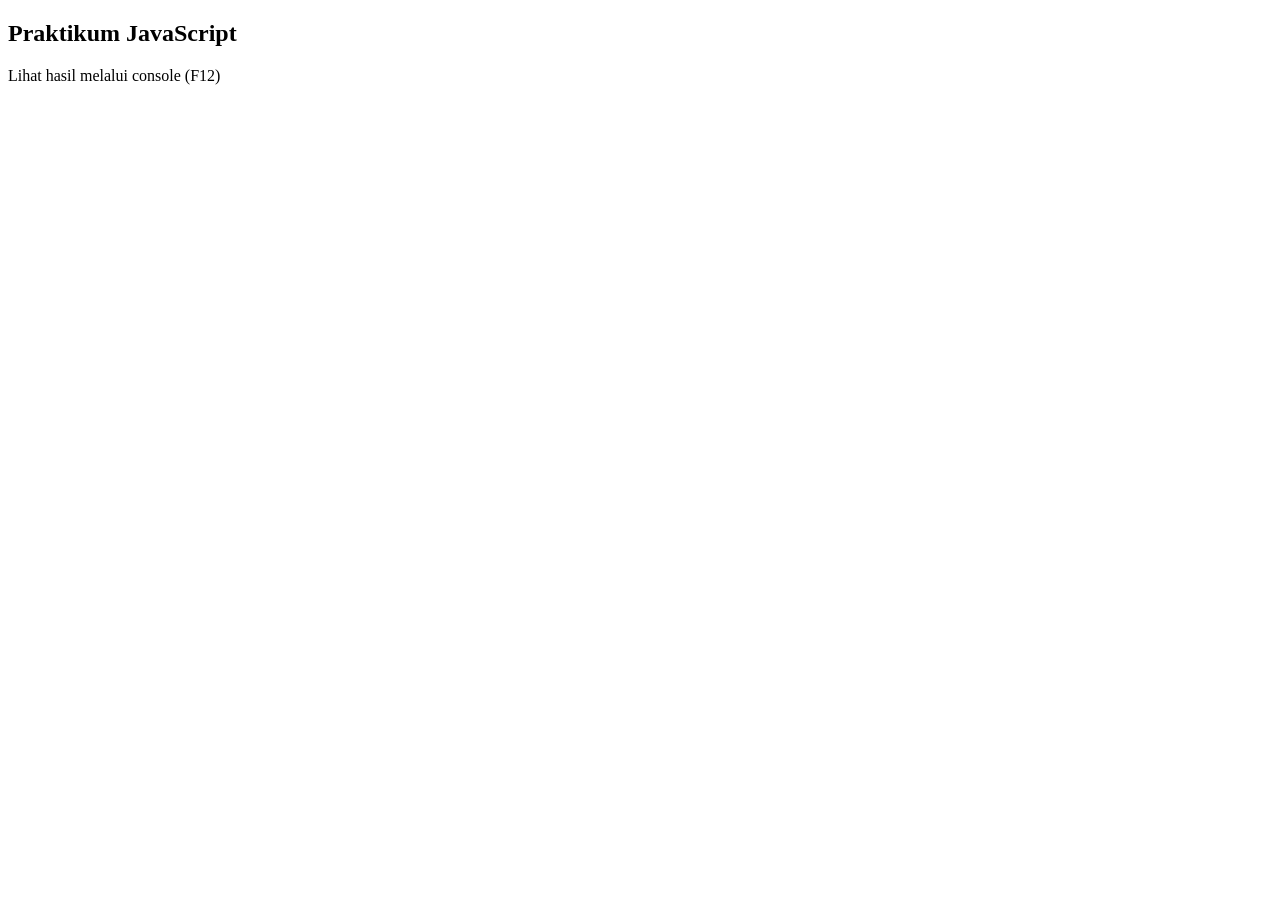
<file: praktikum6/index.html>
<!DOCTYPE html>
<html lang="en">
<head>
    <meta charset="UTF-8">
    <meta name="viewport" content="width=device-width, initial-scale=1.0">
    <title>Praktikum JavaScript</title>
</head>
<body>
    
    <h2>Praktikum JavaScript</h2>
    <p> Lihat hasil melalui console (F12)</p>

    <script>
        const nama = "Alya";
        let umur = 19;
        let nilai = 85;
        let aktif = true;

        console.log("Nama:", nama);
        console.log("Umur:", umur);
        console.log("Nilai:", nilai);
        console.log("Status Aktif:", aktif);
        console.log("Tipe nilai:", typeof nilai);

        const tugas = 80;
        const uts = 75;
        const uas = 90;
        const akhir = tugas * 0.30 + uts * 0.30 + uas * 0.40;
        console.log("Nilai Akhir:", akhir);
        console.log("lulus:", akhir >= 60);

        const nilai2 = 78;
        let kategori;
        if (nilai2 >= 85) {
            kategori = "A";
        } else if (nilai2 >= 70) {
            kategori = "B";
        } else if (nilai2 >= 60) {
            kategori = "C";
        } else {
            kategori = "D";
        }

        console.log("Nilai:", nilai2);
        console.log("Kategori:", kategori);

        function hitungDiskon(harga, persen) {
            return harga - (harga * persen / 100);
        }

        for (let i = 1; i <= 3; i++) {
            const harga = i * 100000;
            const bayar = hitungDiskon(harga, 10);
            console.log("Barang", i, "Harga:", harga, "Bayar:", bayar);
        }

    </script>

</body>
</html>
</file>
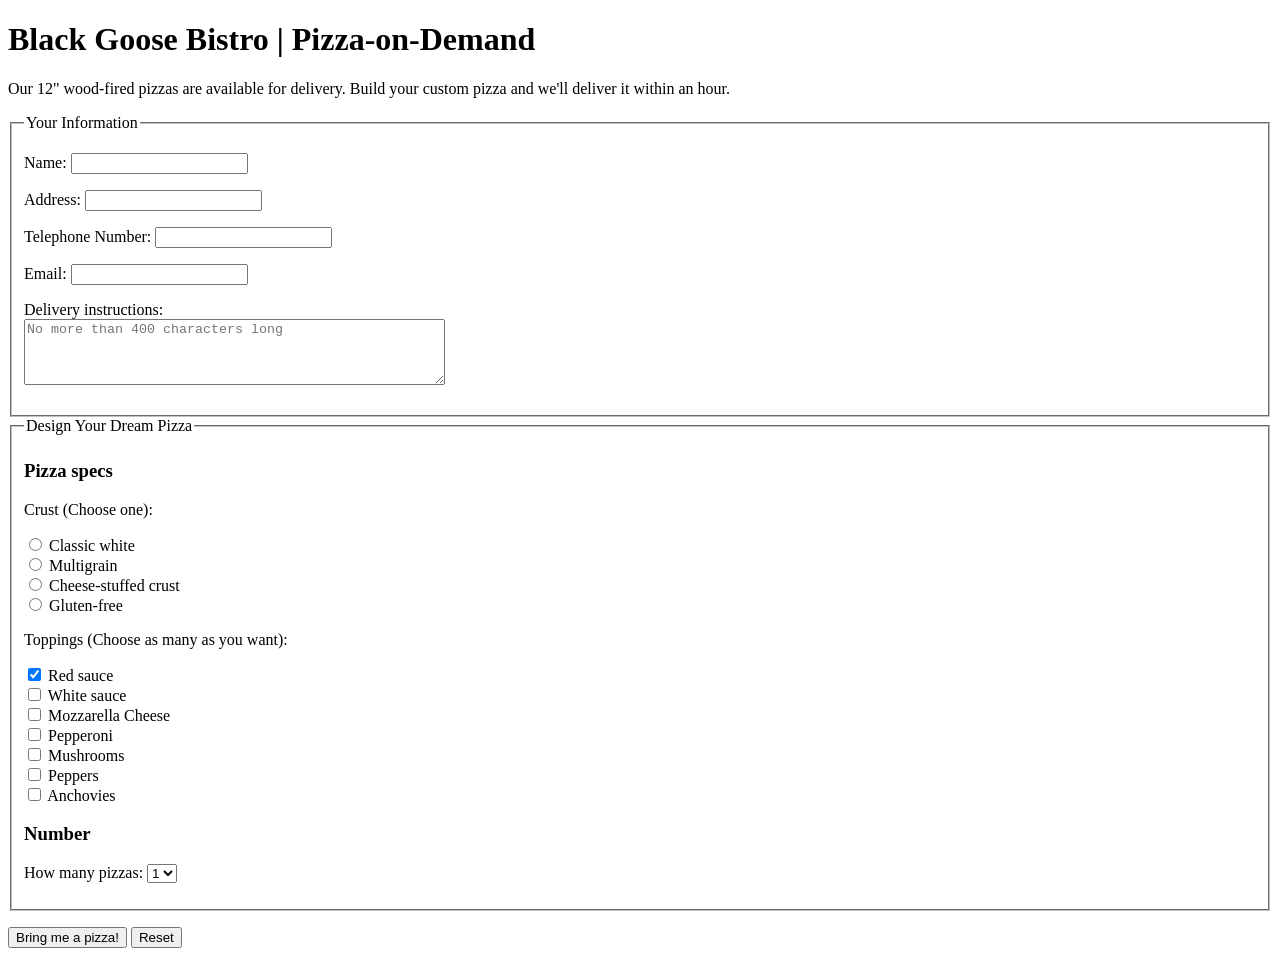
<file: praktikum2/form.html>
<!DOCTYPE html>
<html lang="en">
<head>
    <meta charset="UTF-8">
    <meta name="viewport" content="width=device-width, initial-scale=1.0">
    <title>Black Goose Bistro | Pizza-on-Demand</title>
</head>
<body>

    <h1>Black Goose Bistro | Pizza-on-Demand</h1>

    <p>
        Our 12&quot; wood-fired pizzas are available for delivery.
        Build your custom pizza and we'll deliver it within an hour.
    </p>

    <form action="http://blackgoosebistro.com/pizza.php" method="post">

        <fieldset>
            <legend>Your Information</legend>

            <p>
                <label for="customername">Name:</label>
                <input type="text" id="customername" name="customername" required>
            </p>

            <p>
                <label for="address">Address:</label>
                <input type="text" id="address" name="address" required>
            </p>

            <p>
                <label for="telephone">Telephone Number:</label>
                <input type="tel" id="telephone" name="telephone" required>
            </p>

            <p>
                <label for="email">Email:</label>
                <input type="email" id="email" name="email" required>
            </p>

            <p>
                <label for="instructions">Delivery instructions:</label>
                <br>
                <textarea
                    id="instructions"
                    name="instructions"
                    rows="4"
                    cols="50"
                    maxlength="400"
                    placeholder="No more than 400 characters long"></textarea>
            </p>
        </fieldset>

        <fieldset>
            <legend>Design Your Dream Pizza</legend>

            <h3>Pizza specs</h3>

            <p>Crust (Choose one):</p>

            <input type="radio" id="classic" name="crust" value="classic white" required>
            <label for="classic">Classic white</label>
            <br>

            <input type="radio" id="multigrain" name="crust" value="multigrain">
            <label for="multigrain">Multigrain</label>
            <br>

            <input type="radio" id="cheese" name="crust" value="cheese-stuffed">
            <label for="cheese">Cheese-stuffed crust</label>
            <br>

            <input type="radio" id="gluten-free" name="crust" value="gluten-free">
            <label for="gluten-free">Gluten-free</label>

            <p>Toppings (Choose as many as you want):</p>

            <input type="checkbox" id="redsauce" name="toppings[]" value="red sauce" checked>
            <label for="redsauce">Red sauce</label>
            <br>

            <input type="checkbox" id="whitesauce" name="toppings[]" value="white sauce">
            <label for="whitesauce">White sauce</label>
            <br>

            <input type="checkbox" id="mozzarella" name="toppings[]" value="mozzarella cheese">
            <label for="mozzarella">Mozzarella Cheese</label>
            <br>

            <input type="checkbox" id="pepperoni" name="toppings[]" value="pepperoni">
            <label for="pepperoni">Pepperoni</label>
            <br>

            <input type="checkbox" id="mushrooms" name="toppings[]" value="mushrooms">
            <label for="mushrooms">Mushrooms</label>
            <br>

            <input type="checkbox" id="peppers" name="toppings[]" value="peppers">
            <label for="peppers">Peppers</label>
            <br>

            <input type="checkbox" id="anchovies" name="toppings[]" value="anchovies">
            <label for="anchovies">Anchovies</label>

            <h3>Number</h3>
            <p>
                <label for="number">How many pizzas:</label>
                <select id="number" name="number">
                    <option value="1">1</option>
                    <option value="2">2</option>
                    <option value="3">3</option>
                    <option value="4">4</option>
                    <option value="5">5</option>
                    <option value="6">6</option>
                </select>
            </p>
        </fieldset>

        <p>
            <input type="submit" value="Bring me a pizza!">
            <input type="reset" value="Reset">
        </p>

    </form>

</body>
</html>
</file>
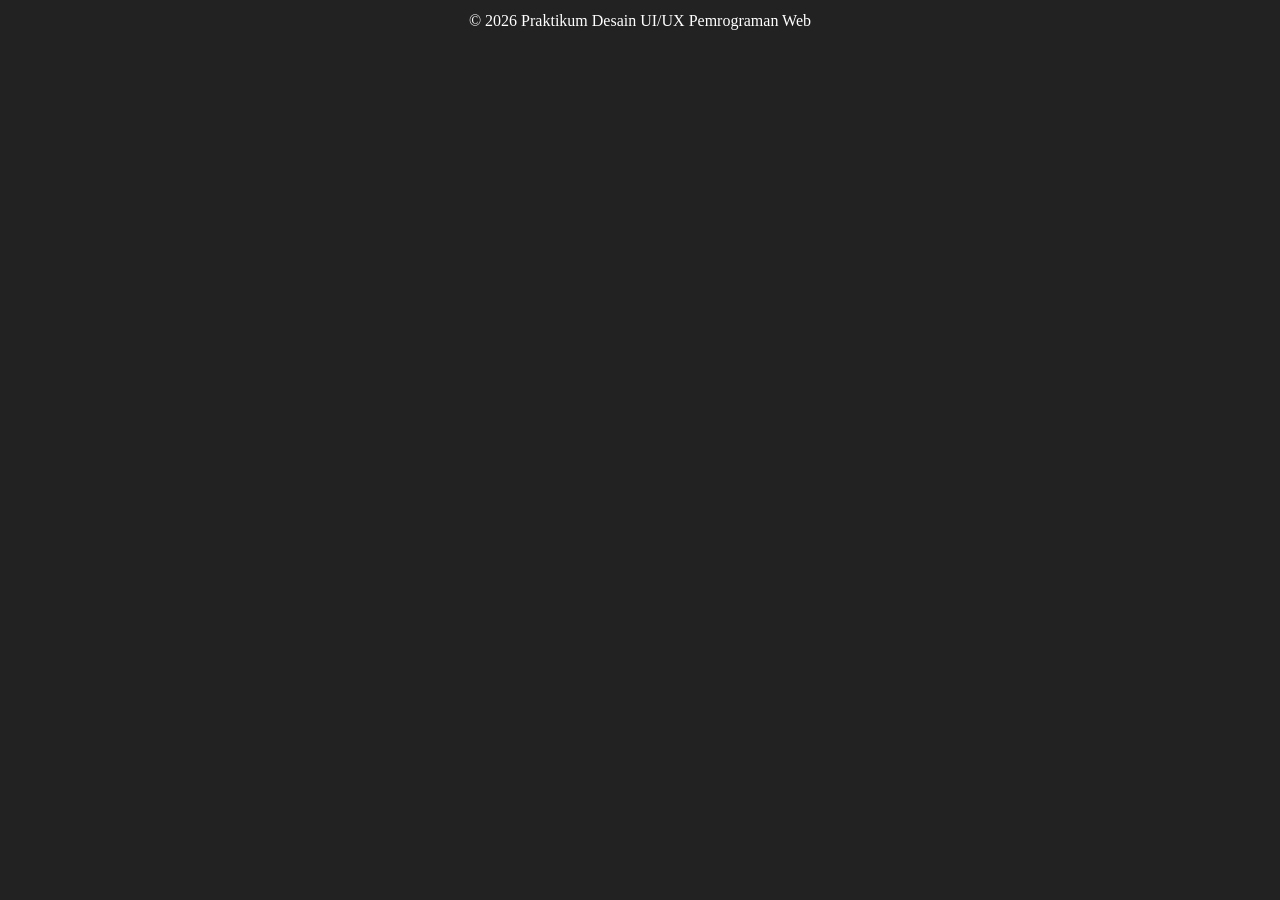
<file: praktikum3/footer.html>
<!DOCTYPE html>
<html lang="id">
<head>
    <meta charset="UTF-8">
    <title>Footer</title>
</head>
<body bgcolor="#222222" text="#ffffff">
    <p align="center" style="margin: 12px 0;">&copy; 2026 Praktikum Desain UI/UX Pemrograman Web</p>
</body>
</html>
</file>
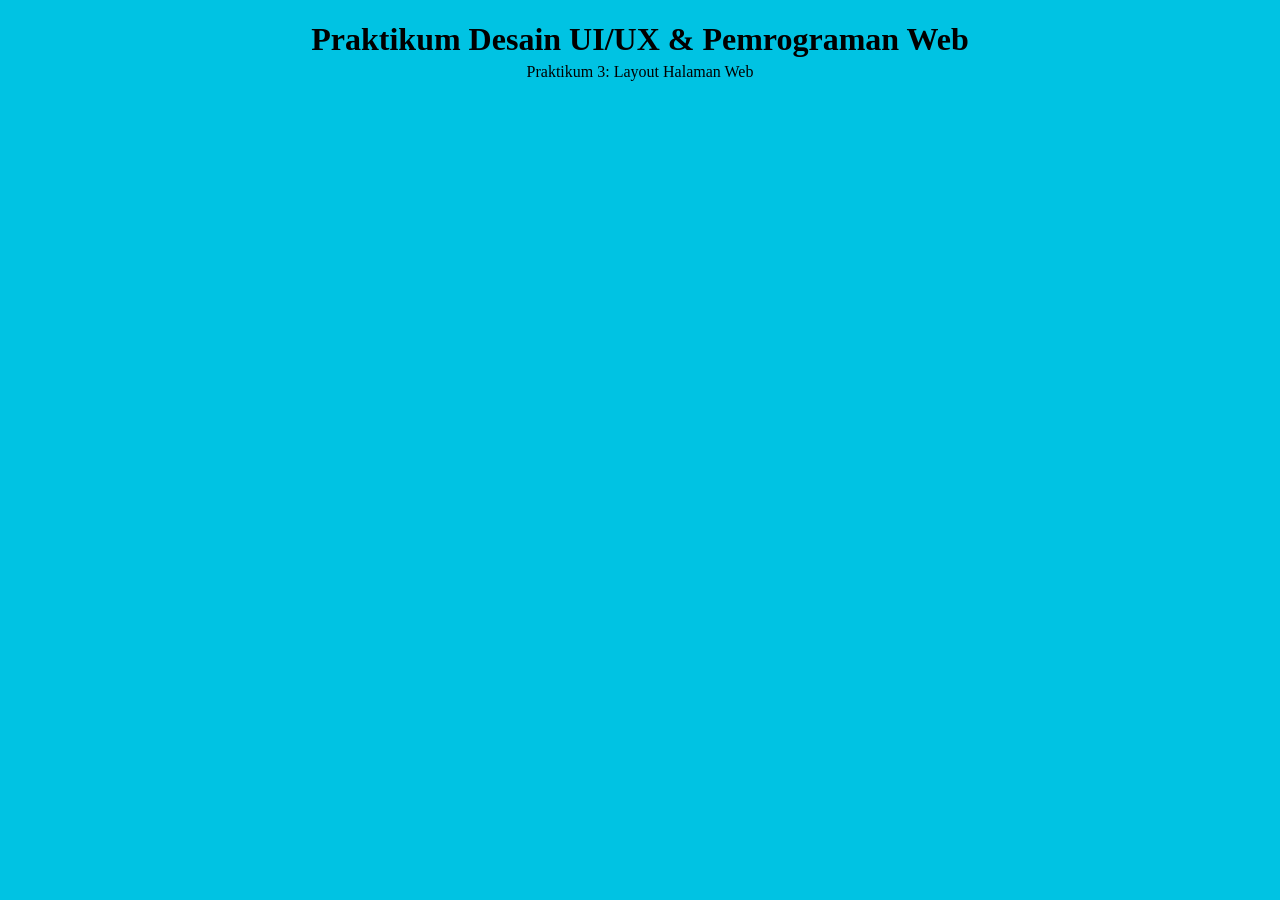
<file: praktikum3/header.html>
<!DOCTYPE html>
<html lang="id">
<head>
    <meta charset="UTF-8">
    <title>Header</title>
</head>
<body bgcolor="#00c3e3">
    <h1 align="center" style="margin-bottom: 5px;">Praktikum Desain UI/UX & Pemrograman Web</h1>
    <p align="center" style="margin-top: 0;">Praktikum 3: Layout Halaman Web</p>
</body>
</html>
</file>
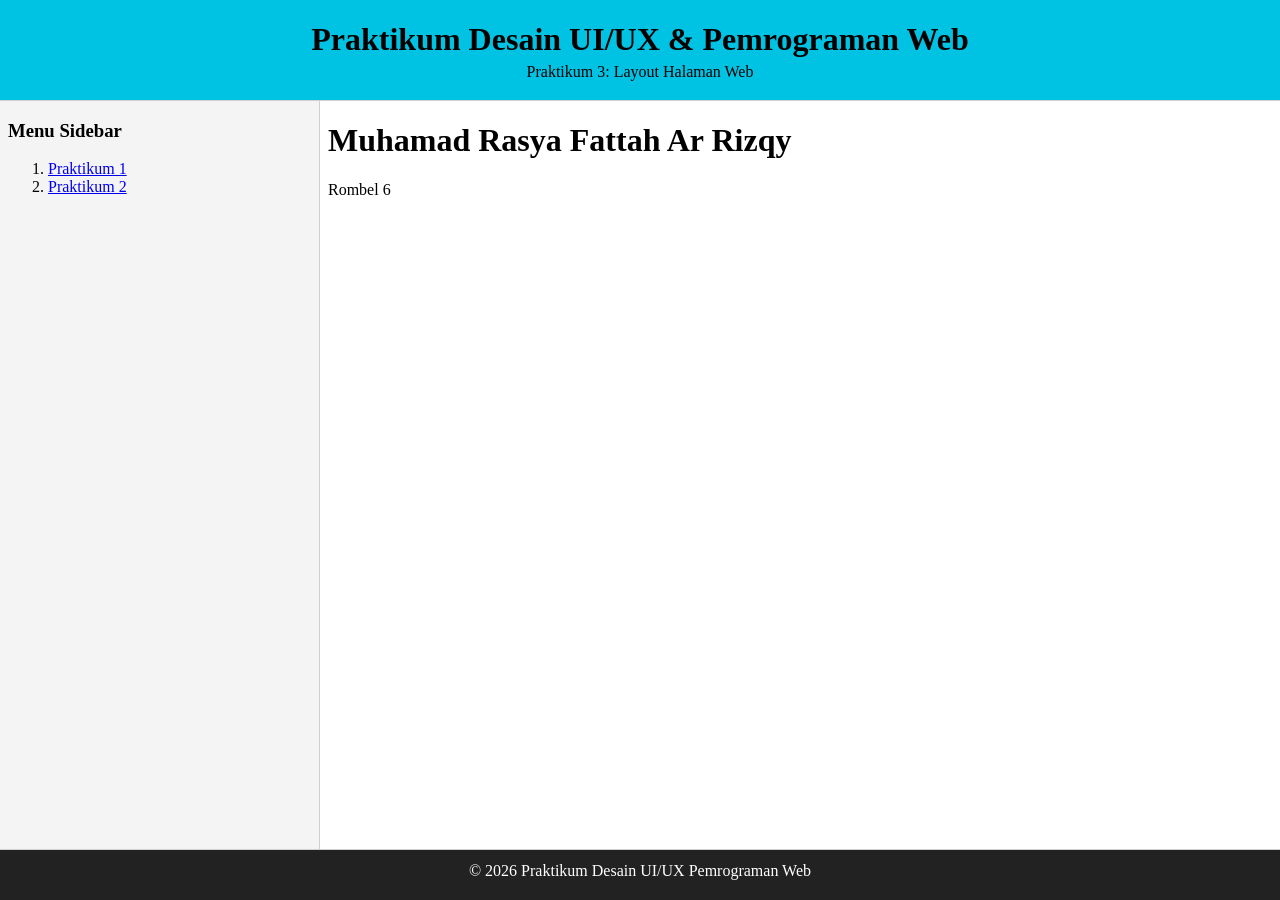
<file: praktikum3/home.html>
<!DOCTYPE html>
<html lang="en">
<head>
    <meta charset="UTF-8">
    <meta name="viewport" content="width=device-width, initial-scale=1.0">
    <title>Layout Web Menggunkan Iframe</title>
</head>

<frameset rows="100, *, 50" frameborder="1" border="1" framespacing="1">

    <!-- Header Frame -->
    <frame src="header.html" name="headerframe" scrolling="no" noresize>
    
    <!-- Sidebar and Main Content Frames -->
    <frameset cols="25%, 75%" frameborder="1" border="1" framespacing="1">
        <frame src="sidebar.html" name="menuframe" scrolling="auto" noresize>
        <frame src="main.html" name="showframe" scrolling="auto" noresize>
    </frameset>

    <!-- Footer Frame -->
    <frame src="footer.html" name="footerframe" scrolling="no" noresize>


</frameset> 
</html>
</file>
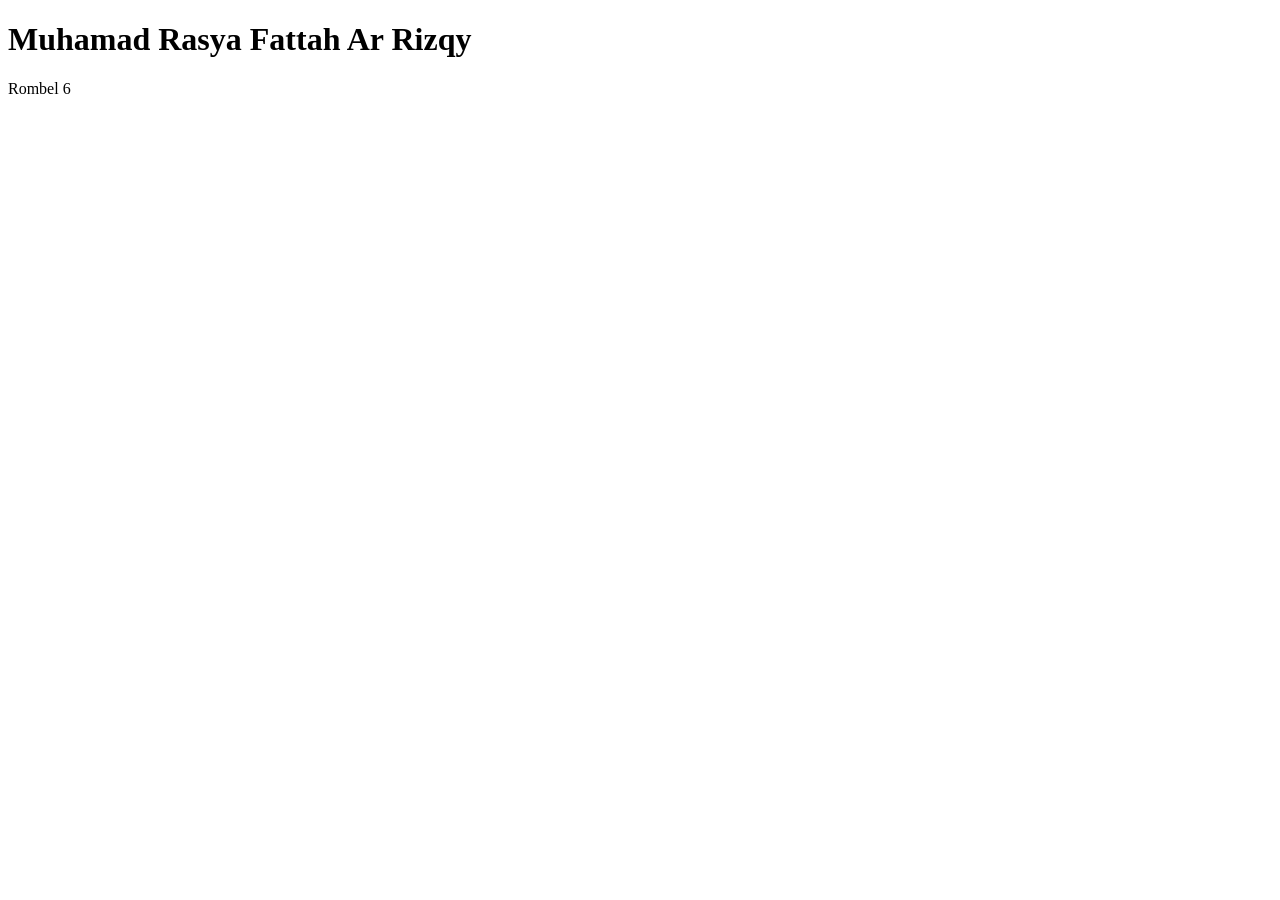
<file: praktikum3/main.html>
<!DOCTYPE html>
<html lang="en">
<head>
    <meta charset="UTF-8">
    <meta name="viewport" content="width=device-width, initial-scale=1.0">
    <title>Main</title>
</head>
<body>

    <h1> Muhamad Rasya Fattah Ar Rizqy </h1>
    <p> Rombel 6 </p>
    
</body>
</html>
</file>
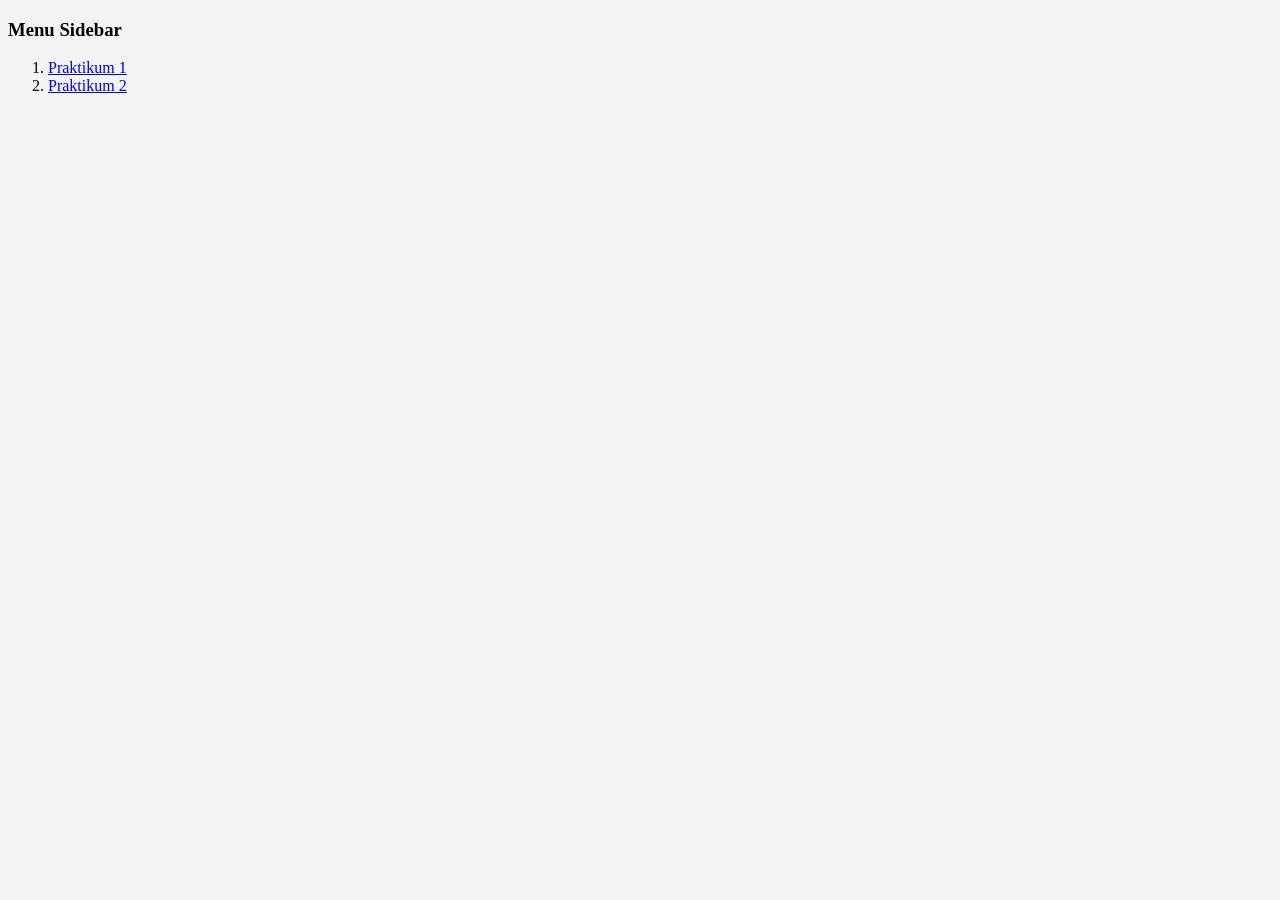
<file: praktikum3/sidebar.html>
<!DOCTYPE html>
<html lang="en">
<head>
    <meta charset="UTF-8">
    <meta name="viewport" content="width=device-width, initial-scale=1.0">
    <title>Sidebar</title>
</head>
<body bgcolor="#f4f4f4">
    <h3>Menu Sidebar</h3>
    <ol>
        <li><a href="../praktikum1/index.html" target="showframe">Praktikum 1</a></li>
        <li><a href="../praktikum2/form.html" target="showframe">Praktikum 2</a></li>
    </ol>
    
</body>
</html>
</file>
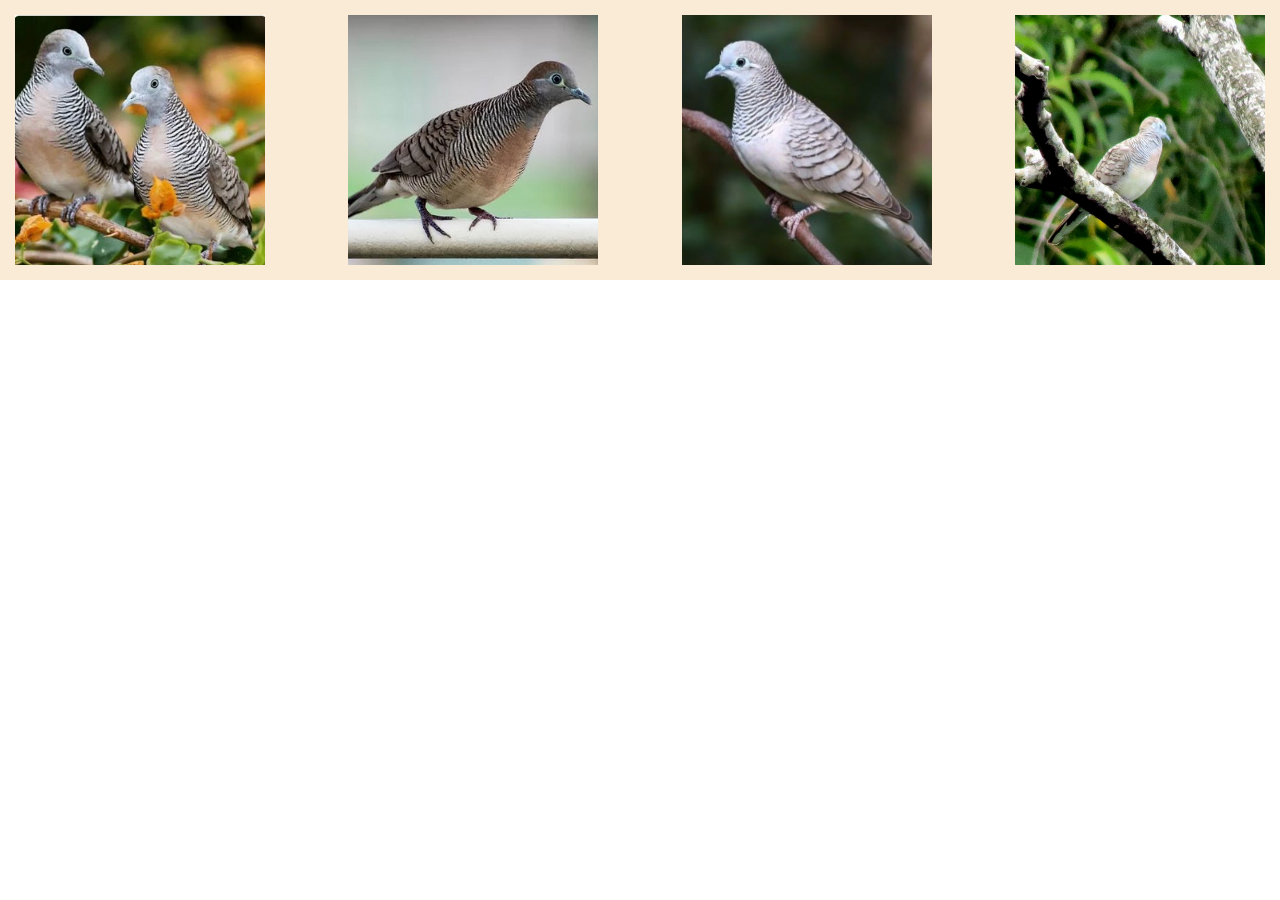
<file: praktikum5/flex.html>
<!DOCTYPE html>
<html lang="en">
<head>
    <meta charset="UTF-8">
    <meta name="viewport" content="width=device-width, initial-scale=1.0">
    <title>Flex</title>
    <link rel="stylesheet" href="css/flex.css">
</head>
<body>

    <div class="container">
        <img src="img/burung1.png" alt="Gambar 1">
        <img src="img/burung2.png" alt="Gambar 2"> 
        <img src="img/burung3.png" alt="Gambar 3"> 
        <img src="img/burung4.png" alt="Gambar 4"> 
    </div>

    
    
</body>
</html>
</file>
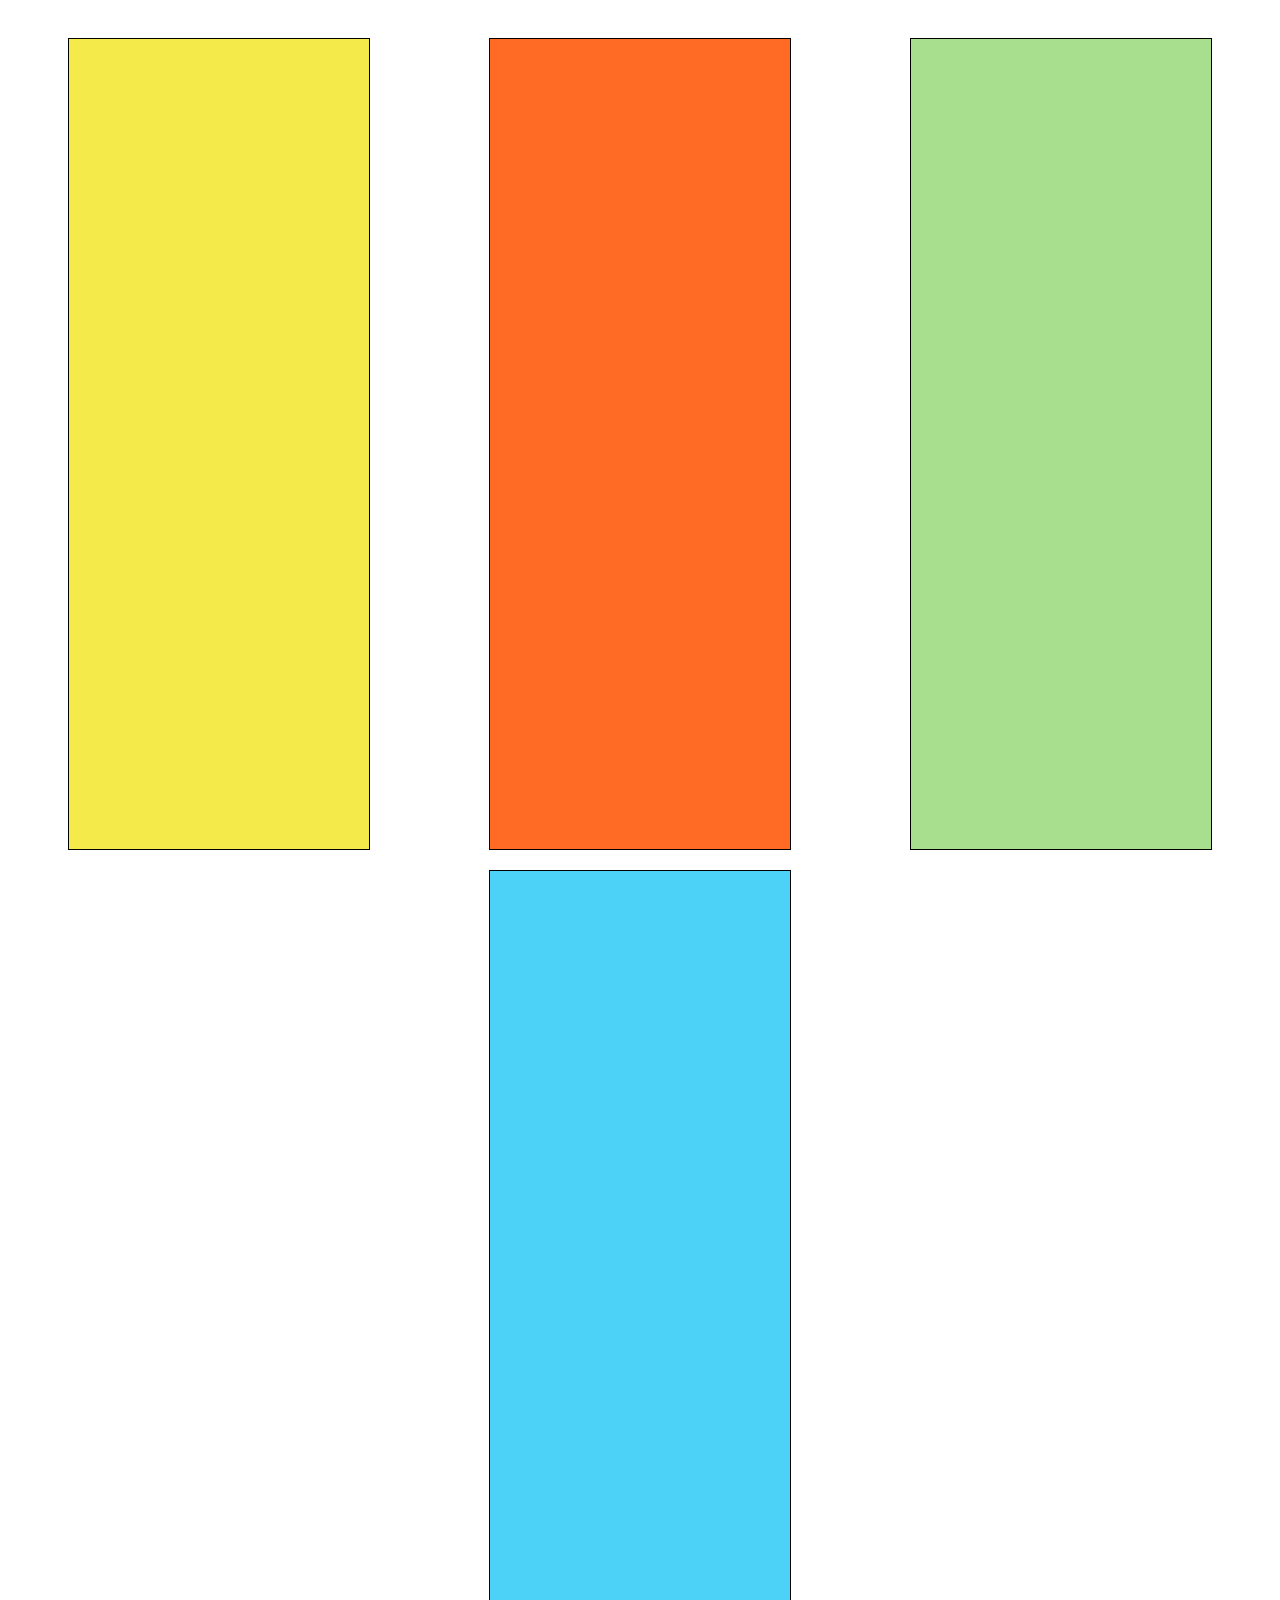
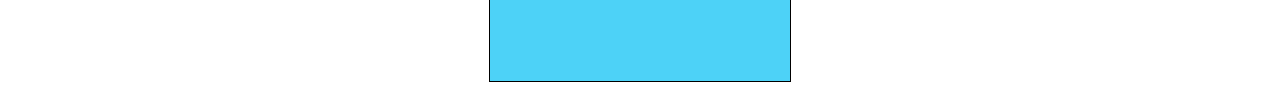
<file: praktikum5/praktikum5.1.html>
<!DOCTYPE html>
<html lang="en">
<head>
    <meta charset="UTF-8">
    <meta name="viewport" content="width=device-width, initial-scale=1.0">
    <link rel="stylesheet" href="css/box.css">
    <title>Praktikum 5.1</title>
</head>
<body>

    <div class="container">
        <div class="box1"></div>
        <div class="box2"></div>
        <div class="box3"></div>
        <div class="box4"></div>
    </div>
    
    
</body>
</html>
</file>
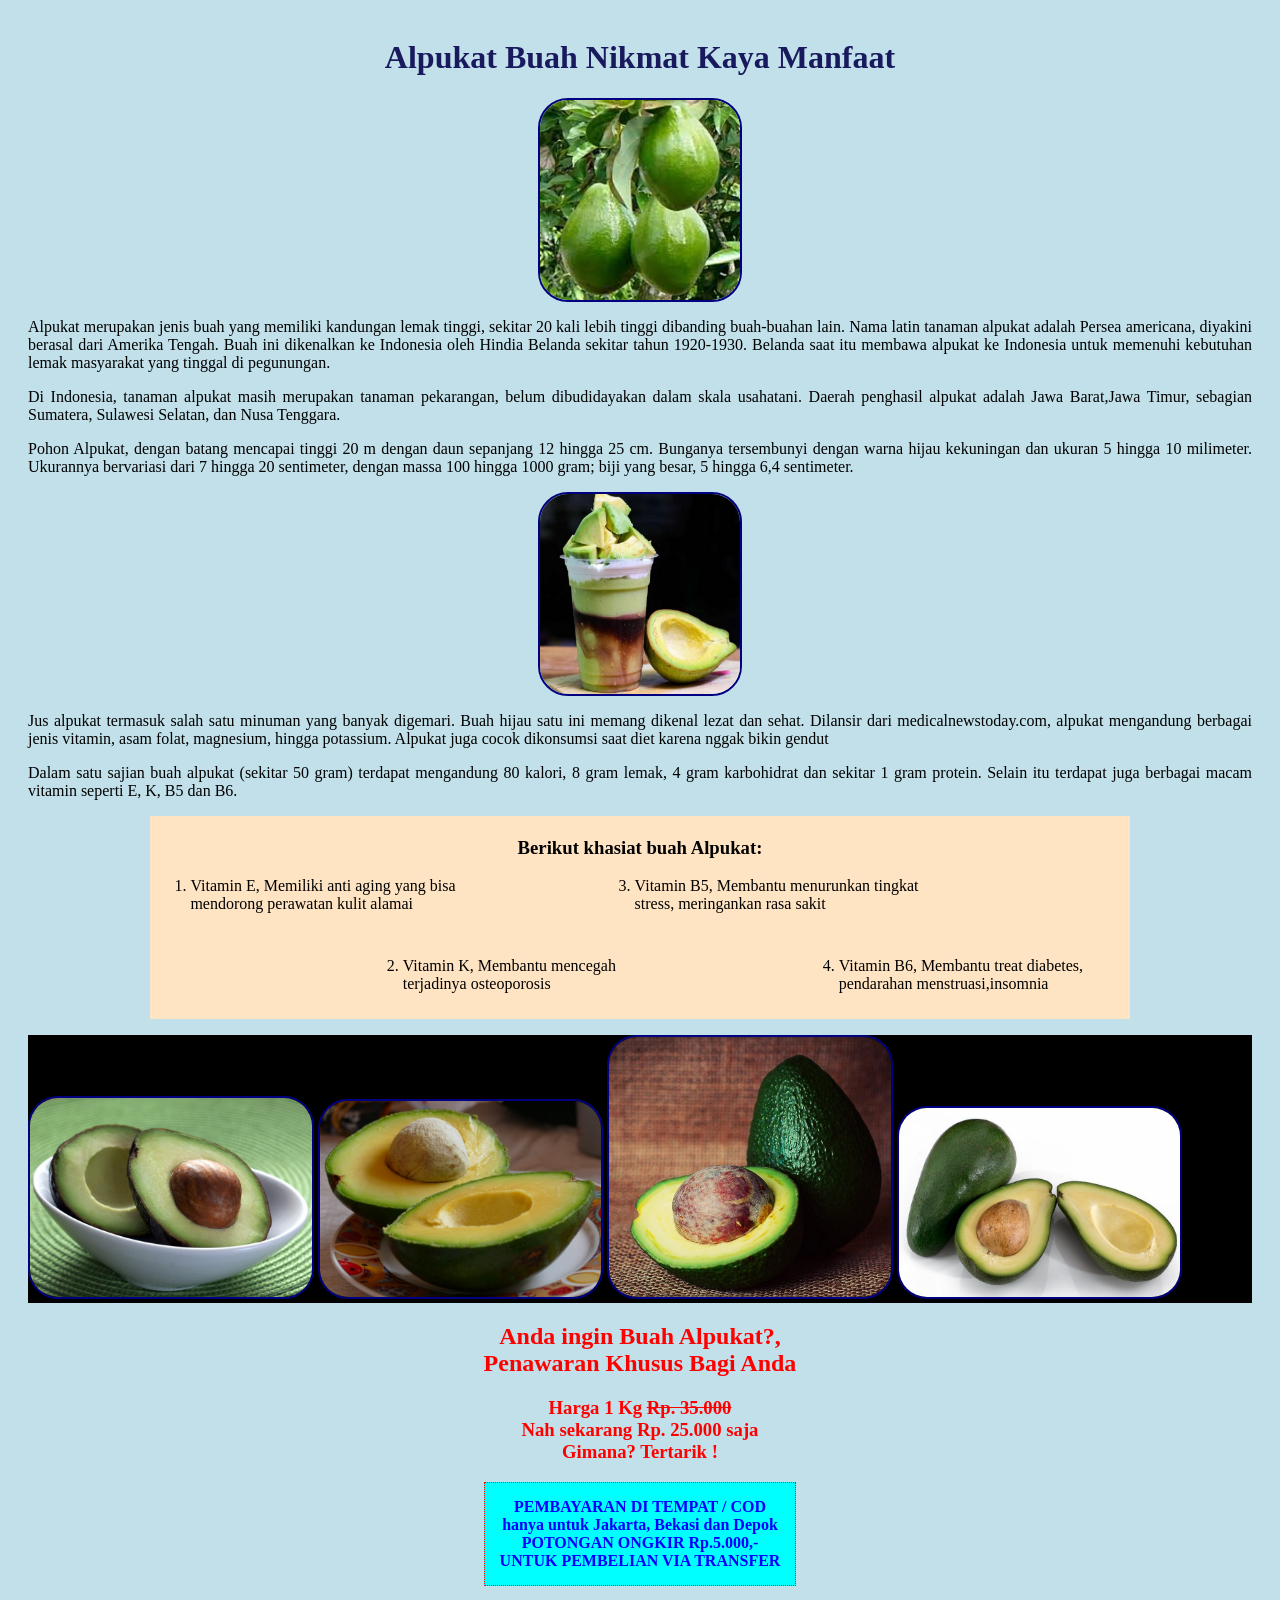
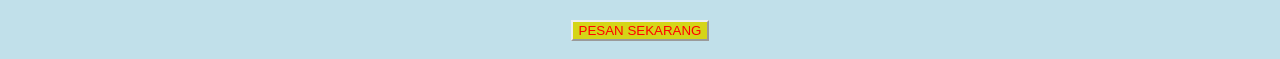
<file: praktikumcss-main/alpukat.html>
<!DOCTYPE html>
<html lang="ID">
    <head>
        <title>Alpukat</title>
        <meta name="description" content="khasiat alpukat">

        <style>
            body {
                background-color: rgb(193,224, 234);
                font-family: Georgia, 'Times New Roman', Times, serif;
                padding: 10px 20px;
            }

            h1 {
                text-align: center;
                color: rgb(25,25,94);
            }


            p {
                text-align: justify;
                width: fit-content;
            }

            .khasiat {
                background-color: bisque;
                width: 80%;
                margin-left: auto;
                margin-right: auto;
                color: rgb(0, 0, 0);
                text-align: center;
                padding: 2px 0 10px;
            }

            ol {
                display: flex;
                text-align: left;
                .vit2 {
                    margin-top: 80px;
                    position: relative;
                    margin-left: -100px;
                   
                }
            }

            .center {
                width: 200px;
                height: 200px;
                display: block;
                margin-left: auto;
                margin-right: auto;
            }

            img {
                border: 2px solid navy;
                border-radius: 30px;
            }

            .foto {
                background-color: black;
            }
            & img {
                width: 23%;
            }

            .promo {
                text-align: center;
                color: red;
            }
            .cod {
                width: fit-content;
                margin: 0 auto;
                & p{
                    padding: 15px;
                    background-color: aqua;
                    border: 1px dotted red;
                    text-align: center;
                    font-weight: bold;
                    color: blue;
                }
            }

            .tengah {
                text-align: center;
            }

            #tombol {
                background-color: rgb(213, 213, 23);
                color: red;
                border-color: #eee;
            }
            table {
                width: 100%;
                border-collapse: collapse;
                margin-bottom: 20px;
            }
            th,td {
                font-size: large;
                border: 1px solid black;
                padding: 10px;
                text-align: center;
            }
            th {
                background-color: #5b9bd5;
                color: white;
            }
            tr:nth-child(even){
                background-color: #deeaf6;
            }
            tr:nth-child(odd){
                background-color:white ;
            }

            </style>

    </head>
    <body>
        <h1>Alpukat Buah Nikmat Kaya Manfaat</h1>
        <img class="center" src="images/alpukat.jpg" alt="buah alpukat"/>
        <p>
            Alpukat merupakan jenis buah yang memiliki kandungan lemak tinggi,
            sekitar 20 kali lebih tinggi dibanding buah-buahan lain. 
            Nama latin tanaman alpukat adalah Persea americana, diyakini berasal dari Amerika Tengah.
            Buah ini dikenalkan ke Indonesia oleh Hindia Belanda sekitar tahun 1920-1930.
            Belanda saat itu membawa alpukat ke Indonesia untuk memenuhi kebutuhan lemak masyarakat yang tinggal di pegunungan.
        </p>
        <p>
            Di Indonesia, tanaman alpukat masih merupakan tanaman pekarangan, belum
            dibudidayakan dalam skala usahatani. 
            Daerah penghasil alpukat adalah Jawa Barat,Jawa Timur, sebagian Sumatera, Sulawesi Selatan, dan Nusa Tenggara.
        </p>
        <p>
            Pohon Alpukat, dengan batang mencapai tinggi 20 m dengan daun sepanjang 12 hingga 25 cm. 
            Bunganya tersembunyi dengan warna hijau kekuningan dan ukuran 5 hingga 10 milimeter. 
            Ukurannya bervariasi dari 7 hingga 20 sentimeter, dengan massa 100 hingga 1000 gram; biji yang besar, 5 hingga 6,4 sentimeter. 
        </p>
        <img class="center" src="images/jusalpukat.png" alt="jus alpukat"/>
        <p>
    
            Jus alpukat termasuk salah satu minuman yang banyak digemari. 
            Buah hijau satu ini memang dikenal lezat dan sehat. 
            Dilansir dari medicalnewstoday.com, alpukat mengandung berbagai jenis vitamin, asam folat, magnesium, hingga potassium.
            Alpukat juga cocok dikonsumsi saat diet karena nggak bikin gendut
        </p>
        <p>
            Dalam satu sajian buah alpukat (sekitar 50 gram) terdapat mengandung 80 kalori,
            8 gram lemak, 4 gram karbohidrat dan sekitar 1 gram protein.
            Selain itu terdapat juga berbagai macam vitamin seperti E, K, B5 dan B6.</p>

       
        <p>
            <div class="khasiat">
            <h3>Berikut khasiat buah Alpukat:</h3>
            <ol>
                <li class="vit1">Vitamin E, Memiliki anti aging yang bisa mendorong
                    perawatan kulit alamai
                </li>
                <li class="vit2">Vitamin K, Membantu mencegah terjadinya osteoporosis</li>
                <li class="vit1">Vitamin B5, Membantu menurunkan tingkat stress, meringankan rasa sakit</li>
                <li class="vit2">Vitamin B6, Membantu treat diabetes, pendarahan menstruasi,insomnia</li>
            </ol>
            </div>
        </p>
      

        <div class="foto">

        <img src="images/alpukat_miki.png" alt="alpukat miki"/>
        <img src="images/alpukat_mentega.png" alt="alpukat mentega"/>
        <img src="images/alpukat_kendil.png" alt="alpukat kendil"/>
        <img src="images/alpukat_aligator.png" alt="alpukat alpukat_aligator"/>

        </div>
        <div class="promo">
            <h2>Anda ingin Buah Alpukat?, <br/>Penawaran Khusus Bagi Anda </h2>
            <h3>
                Harga 1 Kg 
                <del>Rp. 35.000</del> <br/>Nah sekarang <strong>Rp. 25.000</strong> saja
                <br/>
                Gimana? Tertarik !
            </h3>
        </div>
        
            <div class="cod">
                <p>
                    PEMBAYARAN DI TEMPAT / COD <br/>hanya untuk Jakarta, Bekasi dan Depok
                    <br/>POTONGAN ONGKIR Rp.5.000,- <br/>UNTUK PEMBELIAN VIA TRANSFER 
            </div>
            <br/>

            <div class="tengah">
                    <button id="tombol">PESAN SEKARANG</button>
            </div>
            
      
    </body>
</html>
</file>
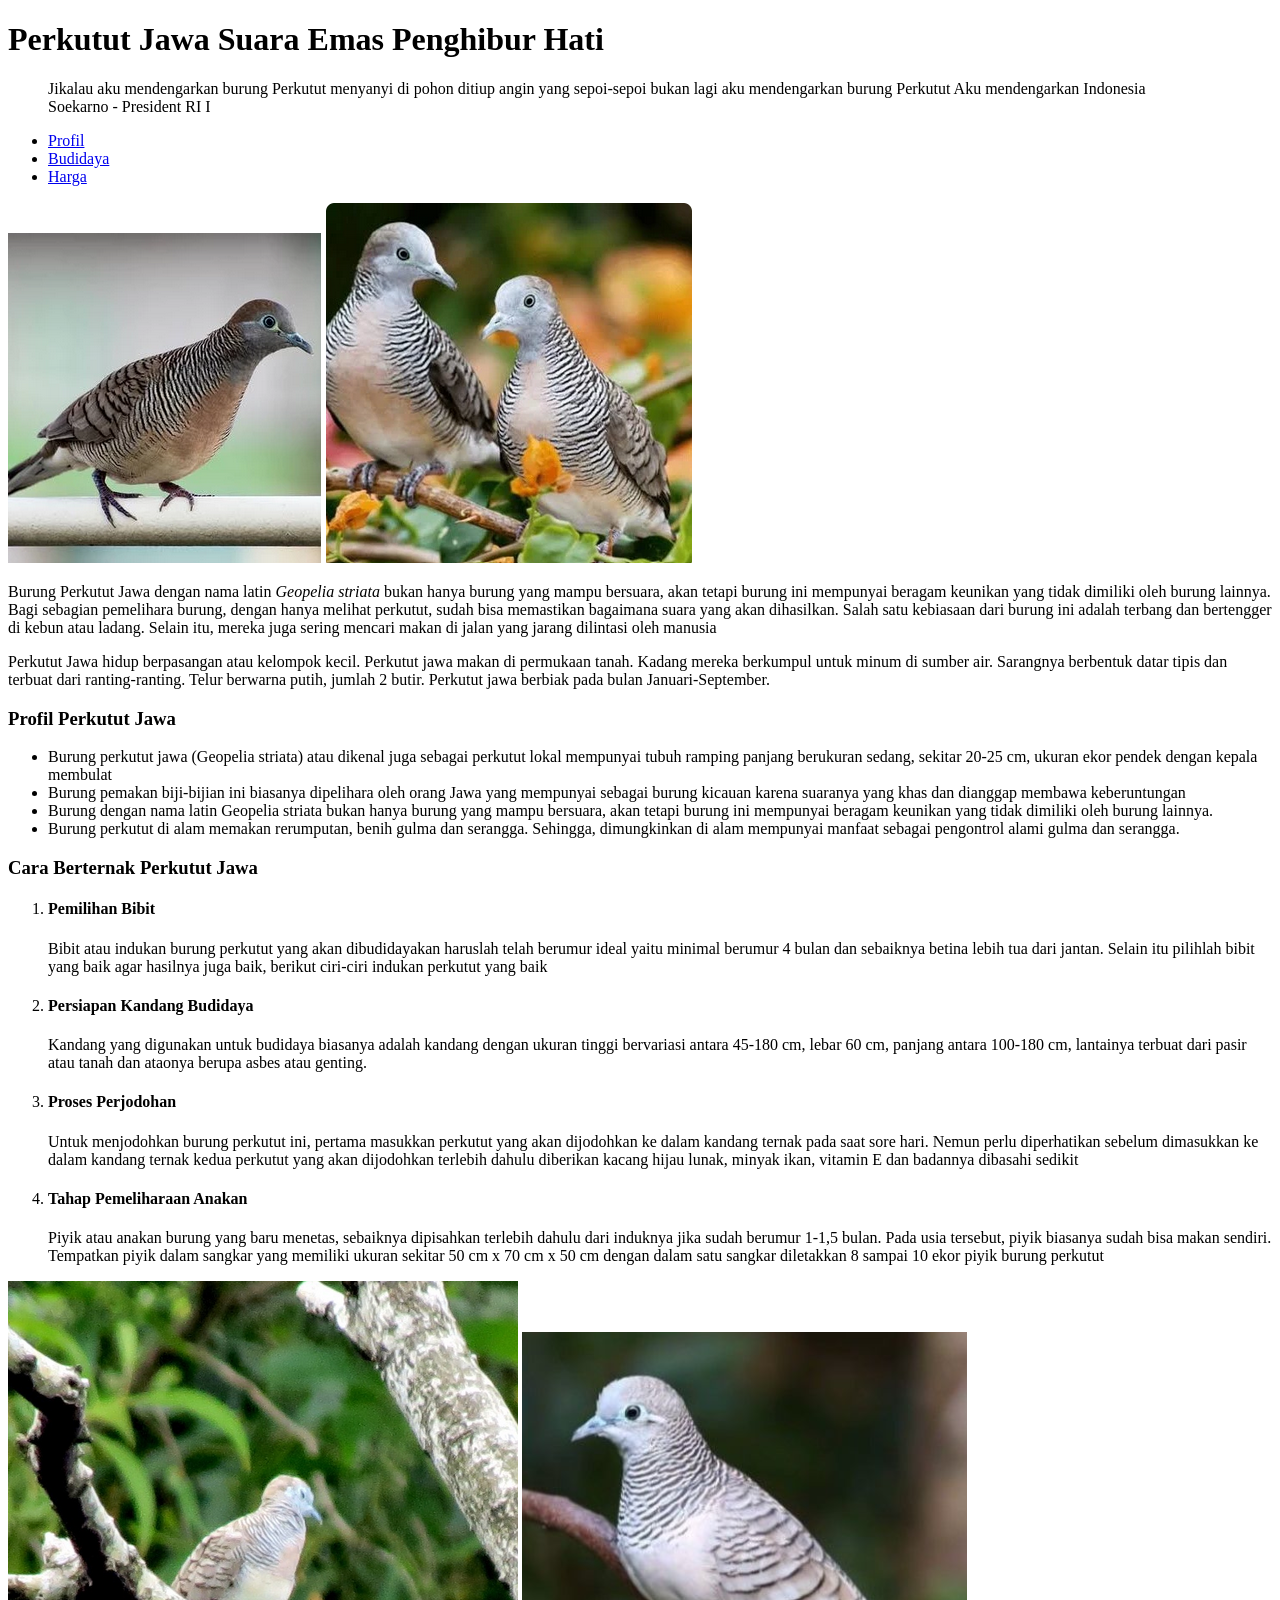
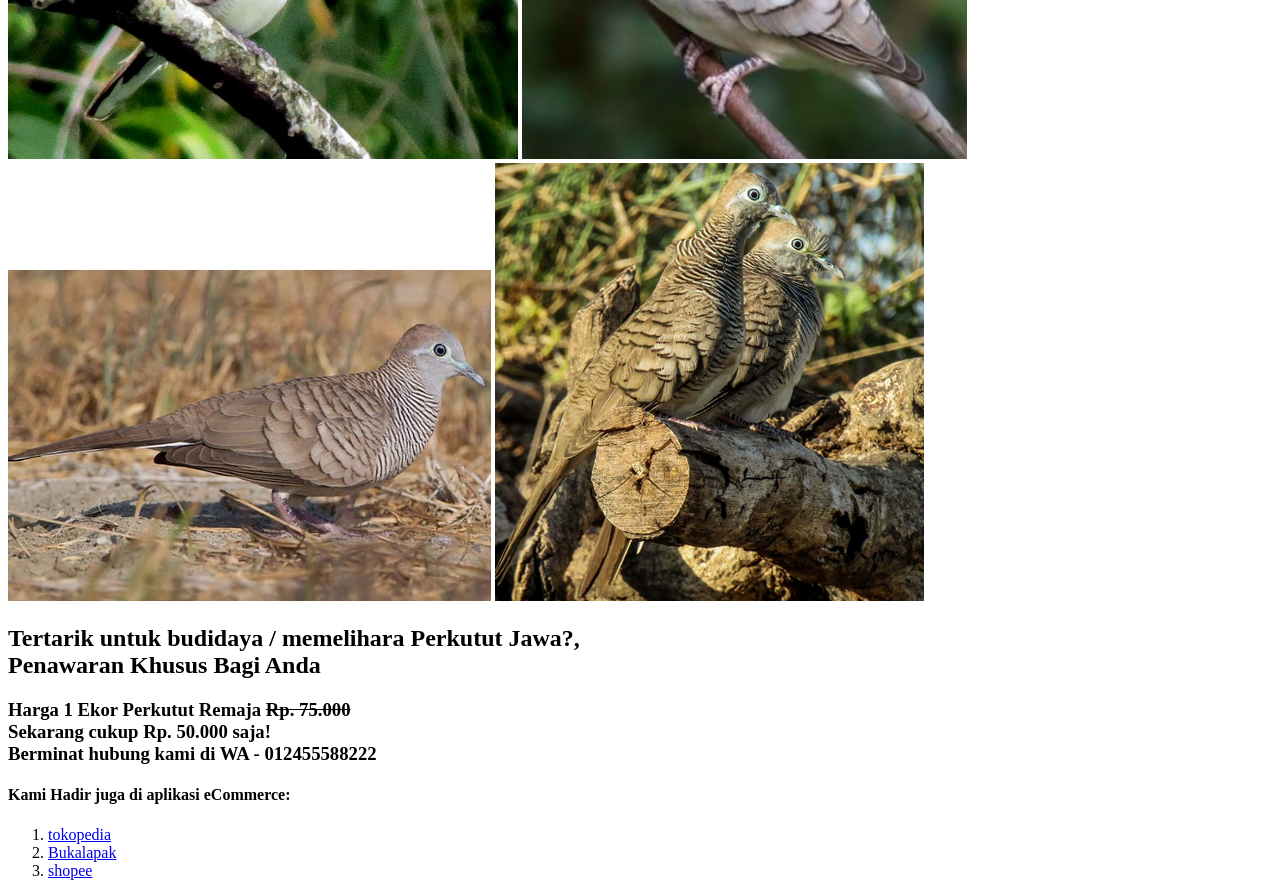
<file: praktikumcss-main/burung.html>
<!DOCTYPE html>
<html lang="ID">
    <head>
        <title>Burung Perkutut Jawa</title>
        <meta name="description" content="Budidaya Perkutut Jawa">
    </head>
    <body>
        <div id="header">
            <h1>Perkutut Jawa Suara Emas Penghibur Hati</h1>
            <blockquote>
                Jikalau aku mendengarkan burung Perkutut
menyanyi di pohon ditiup angin yang sepoi-sepoi
bukan lagi aku mendengarkan burung Perkutut
Aku mendengarkan Indonesia <br/>
                <span id="soekarno">Soekarno - President RI I</span>
            </blockquote>
        </div>
        <div>
            <ul>
            <li><a href="#profil">Profil</a></li>
            <li><a href="#berternak">Budidaya</a></li>
            <li><a href="#harga">Harga</a></li>
            </ul>

        </div>
        <div class="gambar">
            <img src="images/burung2.png" alt="Burung Perkutut Jawa"/>
            <img src="images/burung1.png" alt="Burung Suara Emas"/>       
        </div>
        <div class="isi">
            <p>
                Burung <span class="jawa">Perkutut Jawa</span> dengan nama latin <i>Geopelia striata</i> bukan hanya burung yang mampu bersuara, 
                akan tetapi burung ini mempunyai beragam keunikan yang tidak dimiliki oleh burung lainnya. Bagi sebagian pemelihara burung, dengan hanya melihat perkutut, 
                sudah bisa memastikan bagaimana suara yang akan dihasilkan.
                Salah satu kebiasaan dari burung ini adalah terbang dan bertengger di kebun atau ladang. Selain itu, mereka juga sering mencari makan di jalan yang jarang dilintasi oleh manusia </p>
            <p>
                Perkutut Jawa  hidup berpasangan atau kelompok kecil. Perkutut jawa makan di permukaan tanah. Kadang mereka berkumpul untuk minum di sumber air.
                 Sarangnya berbentuk datar tipis dan terbuat dari ranting-ranting. 
                 Telur berwarna putih, jumlah 2 butir. Perkutut jawa berbiak pada bulan Januari-September. 
             </p>
           
        </div>
        <div id="profil">
            
            <h3>Profil Perkutut Jawa</h3>
            <a name="profil"/>
            <ul>
                <li>Burung perkutut jawa (Geopelia striata) atau dikenal juga sebagai perkutut lokal mempunyai tubuh ramping panjang berukuran sedang, sekitar 20-25 cm, ukuran ekor pendek dengan kepala membulat</li>
                <li>Burung pemakan biji-bijian ini biasanya dipelihara oleh orang Jawa yang mempunyai sebagai burung kicauan karena suaranya yang khas dan dianggap membawa keberuntungan</li>
                <li>Burung dengan nama latin Geopelia striata bukan hanya burung yang mampu bersuara, akan tetapi burung ini mempunyai beragam keunikan yang tidak dimiliki oleh burung lainnya.</li>
                <li>Burung perkutut di alam memakan rerumputan, benih gulma dan serangga. Sehingga, dimungkinkan di alam mempunyai manfaat sebagai pengontrol alami gulma dan serangga.</li>
            </ul>
        </div>
        <div id="beternak">
            <h3>Cara Berternak Perkutut Jawa</h3>
            <a name="berternak"/>
            <ol>
                <li><h4>Pemilihan Bibit</h4>
                    <p>
                        Bibit atau indukan burung perkutut yang akan dibudidayakan haruslah telah berumur ideal yaitu minimal berumur 4 bulan dan sebaiknya betina lebih tua dari jantan. Selain itu pilihlah bibit yang baik agar hasilnya juga baik, berikut ciri-ciri indukan perkutut yang baik
                    </p>
                </li>
                <li><h4>Persiapan Kandang Budidaya</h4>
                <p>
                    Kandang yang digunakan untuk budidaya biasanya adalah kandang dengan ukuran tinggi bervariasi antara 45-180 cm, lebar 60 cm, panjang antara 100-180 cm, lantainya terbuat dari pasir atau tanah dan ataonya berupa asbes atau genting.
                </p></li>
                <li><h4>Proses Perjodohan</h4>
                <p>
                    Untuk menjodohkan burung perkutut ini, pertama masukkan perkutut yang akan dijodohkan ke dalam kandang ternak pada saat sore hari. Nemun perlu diperhatikan sebelum dimasukkan ke dalam kandang ternak kedua perkutut yang akan dijodohkan terlebih dahulu diberikan kacang hijau lunak, minyak ikan, vitamin E dan badannya dibasahi sedikit
                </p></li>
                <li><h4>Tahap Pemeliharaan Anakan</h4>
                <p>
                    Piyik atau anakan burung yang baru menetas, sebaiknya dipisahkan terlebih dahulu dari induknya jika sudah berumur 1-1,5 bulan. Pada usia tersebut, piyik biasanya sudah bisa makan sendiri. Tempatkan piyik dalam sangkar yang memiliki ukuran sekitar 50 cm x 70 cm x 50 cm dengan dalam satu sangkar diletakkan 8 sampai 10 ekor piyik burung perkutut
                </p>
                </li>
            </ol>
        </div>
        <div class="koleksi">
            <img src="images/burung4.png"/>
            <img src="images/burung3.png"/>
            <img src="images/burung5.png"/>
            <img src="images/burung6.png"/>          
        </div>
        <div class="promo">
            <h2>Tertarik untuk budidaya / memelihara Perkutut Jawa?, 
                <br/>Penawaran Khusus Bagi Anda </h2>
            <h3>
                Harga 1 Ekor Perkutut Remaja <del>Rp. 75.000</del> <br/>
                Sekarang cukup <strong>Rp. 50.000</strong> saja!
                <br/>
                <a name="harga"/>
                Berminat hubung kami di <span id="Wa">WA - 012455588222</span>
            </h3>
            <h4>Kami Hadir juga di aplikasi eCommerce:</h4>
            <ol>
                <li><a href="tokopedia.com">tokopedia</a></li>
                <li><a href="bukakapak.com">Bukalapak</a></li>
                <li><a href="shopee.com">shopee</a></li>
            </ol>
        </div>

    </body>
</html>
</file>
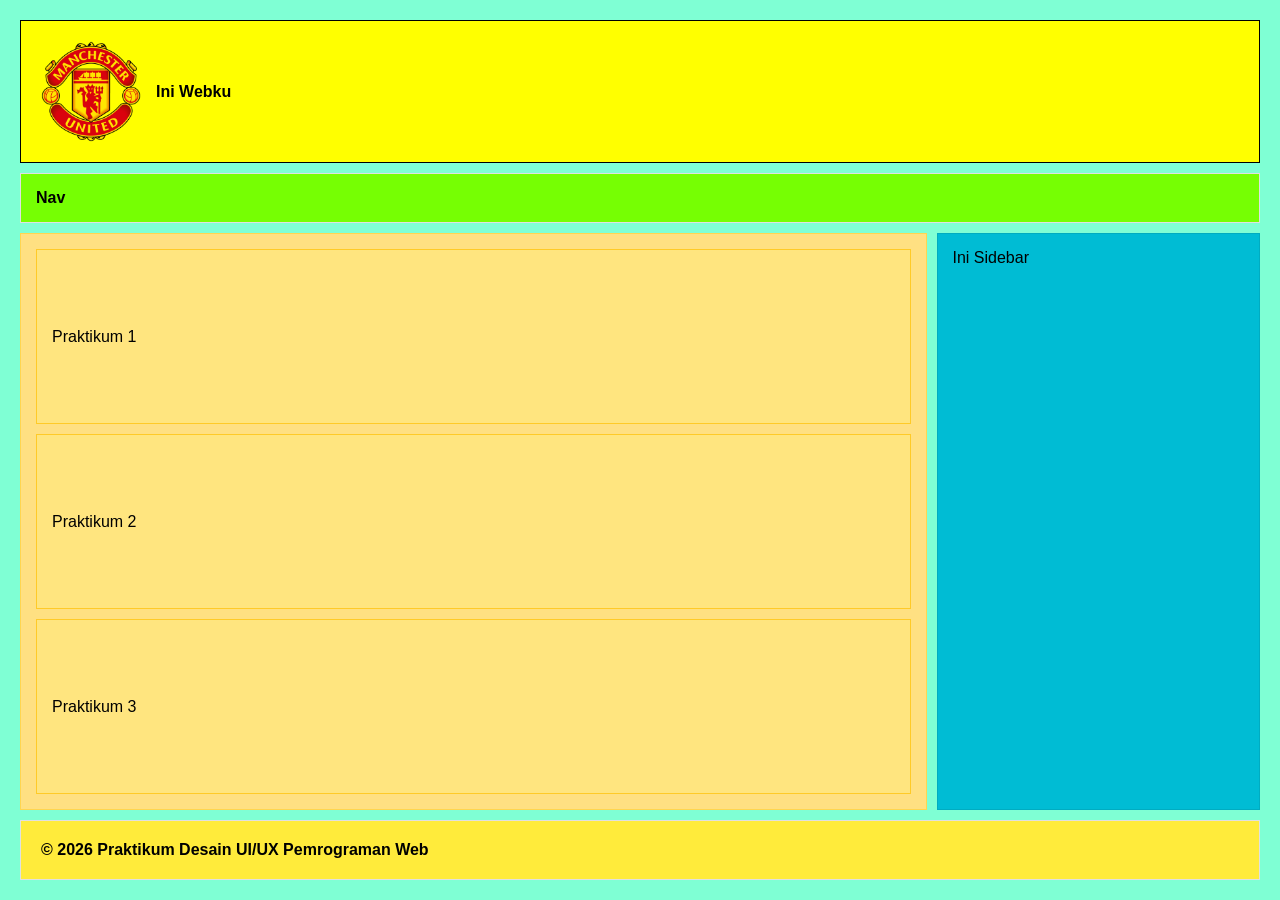
<file: praktikum3/layout/layout.html>
<!DOCTYPE html>
<html lang="en">
<head>
    <meta charset="UTF-8">
    <meta name="viewport" content="width=device-width, initial-scale=1.0">
    <title>layout</title>

    <!-- CSS -->
    <style>
        * {
            box-sizing: border-box;
            margin: 0;
            padding: 0;
            font-family: Arial, sans-serif;
        }

        html, body {
            width: 100%;
            height: 100%;
            background-color: aquamarine;
            padding: 10px
        }

        .wrapper {
            display: flex;
            flex-direction: column;
            width: 100%;
            height: 100%;
            gap: 10px;
        }

        header {
            background-color: yellow;
            padding: 20px;
            display: flex;
            align-items: center;
            gap: 15px;
            font-weight: bold;
            border: 1px solid;
        }
        nav {
            background-color: #76ff03;
            padding: 15px;
            text-align: left;
            font-weight: bold;
            border: 1px solid #e0e0e0;
        }

        .main-content {
            display: flex;
            gap: 10px;
            flex: 1;
        }

        article {
            flex: 3;
            background-color: #ffe082;
            padding: 15px;
            border: 1px solid #ffd54f;
            display: flex;
            flex-direction: column;
            gap: 10px;
        }

        section {
            background-color: #ffe57f;
            padding: 15px;
            border: 1px solid #ffca28;
            flex: 1;
            display: flex;
            align-items: center;
        }

        aside {
            flex: 1;
            background-color: #00bcd4;
            padding: 15px;
            border: 1px solid #00acc1;
            color: #000;
        }

        footer {
            background-color: #ffeb3b;
            padding: 20px;
            text-align: left;
            font-weight: bold;
            border: 1px solid #e0e0e0;
        }
        
        
    </style>
    
</head>
<body>

    <div class="wrapper" >
        <!-- Header -->
        <header>
           <img src="../layout/logo/logo.png" alt="Logo" width="100px">
           <p>Ini Webku</p>
        </header>

        <!-- Navbar -->
        <nav>
          Nav
        </nav>

        <!-- Sidebar & Content -->
        <div class="main-content">
            <article>
                <section>Praktikum 1</section>
                <section>Praktikum 2</section>
                <section>Praktikum 3</section>
            </article>

            <aside>
                Ini Sidebar
            </aside>
        </div>

        <!-- Footer -->
        <footer>
            <p>&copy; 2026 Praktikum Desain UI/UX Pemrograman Web</p>
        </footer>

    </div>

</body>
</html>
</file>
<file: praktikum5/css/flex.css>
body {
    margin: 0;
    padding: 0;
}

.container {
    display: flex;
    justify-content: space-between;
    background-color: antiqueWhite;
    padding: 10px;
}

img {
    width: 250px;
    height: 250px;
    object-fit: cover;
    margin: 5px;
}
</file>
<file: praktikum5/css/box.css>
.container {
    display: flex;
    justify-content: space-around;
    flex-wrap: wrap;
    align-items: center;
    padding-top: 20px;
}

.box1 {
    width: 300px;
    height: 90vh;
    background-color: #f4ea49;
    margin: 10px;
    border: 1px solid;
}

.box2 {
    width: 300px;
    height: 90vh;
    background-color: #ff6b24;
    margin: 10px;
    border: 1px solid;
}

.box3 {
    width: 300px;
    height: 90vh;
    background-color: #a8df8e;
    margin: 10px;
    border: 1px solid;
}

.box4 {
    width: 300px;
    height: 90vh;
    background-color: #4dd2f7;
    margin: 10px;
    border: 1px solid;
}
</file>
